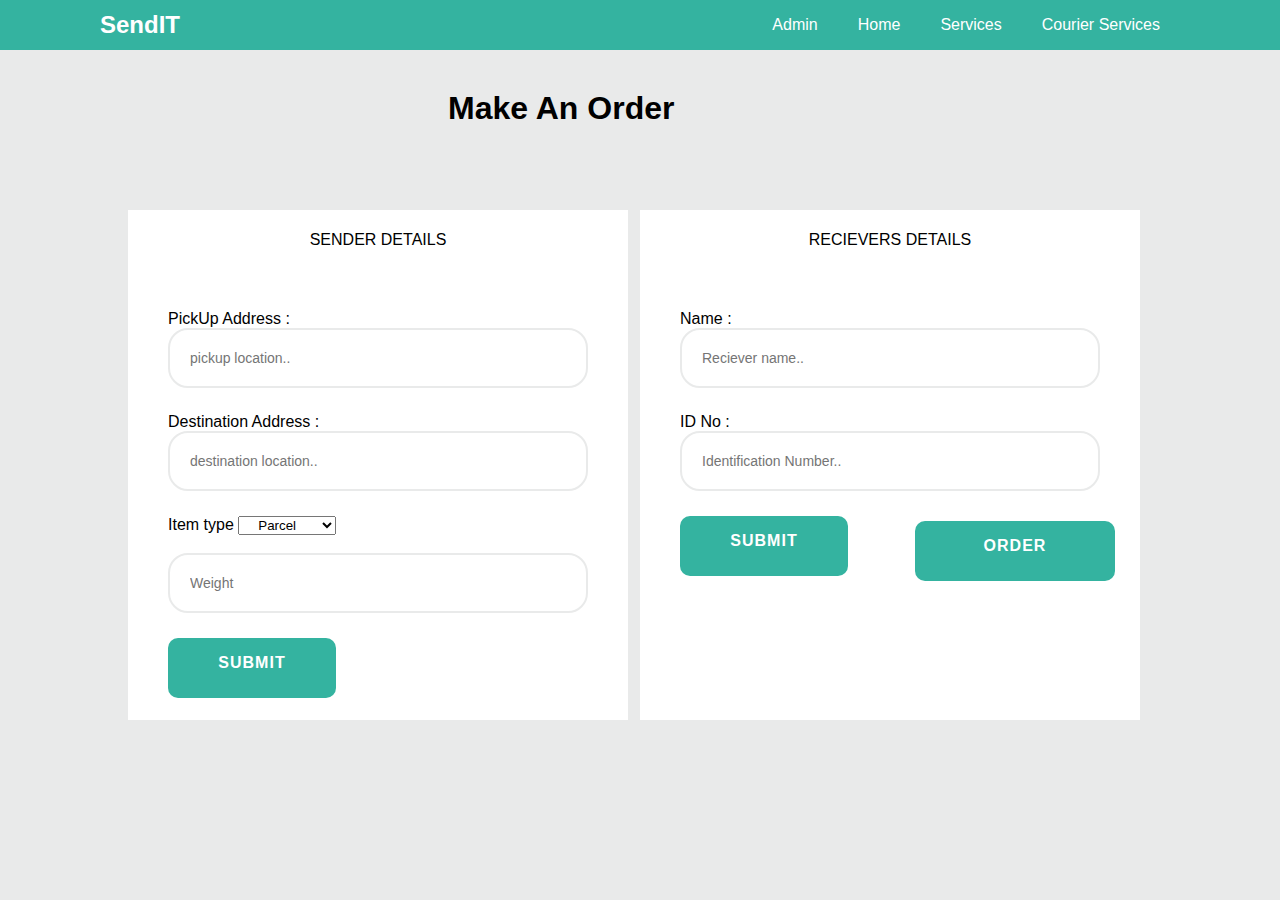
<file: UI/index.html>
<!DOCTYPE html>
<html>
<head>
	<meta charset="utf-8">
	<title>SendIT</title>
    <link rel="stylesheet" type="text/css" href="style.css">
    <link rel="stylesheet" href="https://use.fontawesome.com/releases/v5.3.1/css/all.css">
    <meta name="viewport" content="width=device-width, initial-scale=1.0">
  </head>
<body>
    <header>        
        <div class="logo">SendIT</div>
        <form>
            <nav>
                <ul>
                    <li><a href="admin.html" >Admin</a></li>
                    <li><a href="#" >Home</a></li>
                    <li><a href="services.html" >Services</a></li>
                    <li><a href="#" onclick="redirector1()" >Courier Services</a></li>
                </ul>        
            </nav>
        </form>
         </header>
         <div class="title"><H1>Make An Order</H1></div>
                <div class="container1">
                    <div class="signup">Sender Details</div>
                  <form>
                    <div class="signup-form">
                        <label>PickUp Address :<input type="text" placeholder="pickup location.." class="input"><br /></label>
                        <p>Destination Address :</p><input type="text" placeholder="destination location.." class="input">
                        <text>Item type</text>
                        <select class="item">
                                <option value="volvo">Parcel</option>
                                <option value="saab">Envelope</option>

                        </select>
                        <br><br>
                        <input type="text" placeholder="Weight" class="input"><br />
                        
                        <div class="btn"><a href="#">Submit</a></div>
                        </div>
                 </form>
                  
                </div>
            
                <form>
                    <div class="container">
                            <div class="signup">Recievers Details</div>
                        
                            <div class="signup-form">
                                <p>Name :</p><input type="text" placeholder="Reciever name.." class="input"><br />
                                <p>ID No :</p><input type="text" placeholder="Identification Number.." class="input"><br />
                                <div class="btn"><a href="#">Submit</a></div><br><br>
                                <div class="btn1"><a href="#">Order</a></div>
                                </div>
                </form>
                      
                    </div>
          

          

        
        
    <script type="text/javascript">
        function redirector(){
            window.location="register.html"
        }

        function redirector1(){
            window.location="login.html"
        }

        function redirector2(){
            window.location="courier.html"
        }

    
</script>
  </body>
</html>
</file>
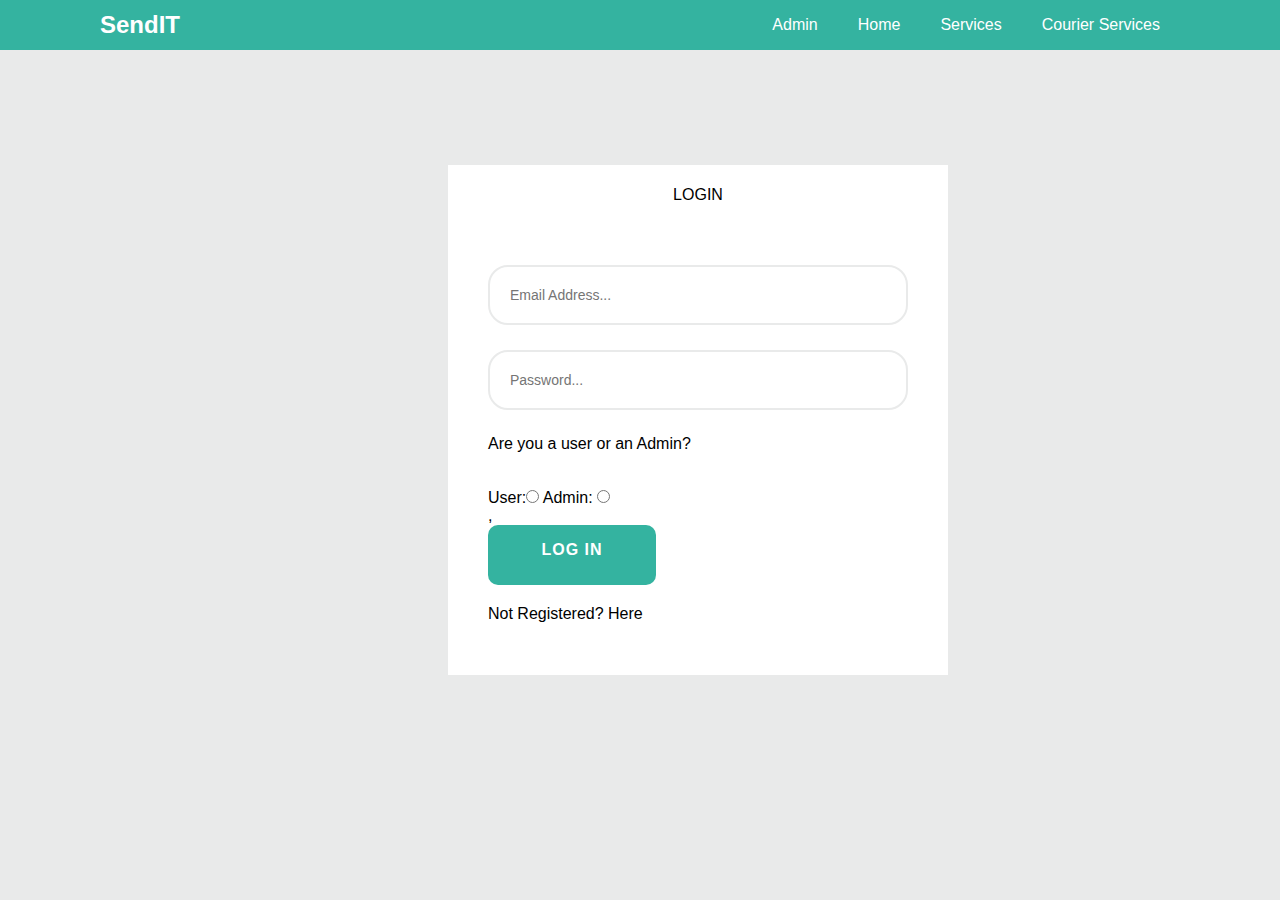
<file: UI/login.html>
<!DOCTYPE html>
<html>
<head>
	<meta charset="utf-8">
	<title>Login Form</title>
	<link rel="stylesheet" type="text/css" href="style.css">

</head>
<body>
		<header>        
				<div class="logo">SendIT</div>
				<form>
					<nav>
						<ul>
							<li><a href="admin.html" >Admin</a></li>

							<li><a href="index.html" class="active">Home</a></li>
							<li><a href="services.html" >Services</a></li>
							<li><a href="#" onclick="redirector1()" >Courier Services</a></li>
							
						</ul>        
					</nav>
				</form>
		</header>
	<div class="login_wrapper">
	    <div class="container">
	      
	      
	      <div class="login">LOGIN</div>
	      <form action="#">


	      <div class="login-form">
	          <input type="text" placeholder="Email Address..." class="input" required><br />
			  <input type="password" placeholder="Password..." class="input" required><br />
			  <p>Are you a user or an Admin?</p><br><br>
			  	User:<input type="radio" name="user" value="user" required>
				Admin: <input type="radio" name="user" value="admin" required><br>,<br>
	          <div class="btn"><a href="courier.html">log in</a></div>
			  <span>Not Registered? <a href="#" onclick="redirector()">Here</a></span>
	       </div>
	    </form>
	    </div>
  </div>
  <script type="text/javascript">
                function redirector(){
                    window.location="register.html"
                }

                function redirector1(){
                    window.location="login.html"
                }

                function redirector2(){
                    window.location="courier.html"
                }

            
        </script>
</body>
</html>
</file>
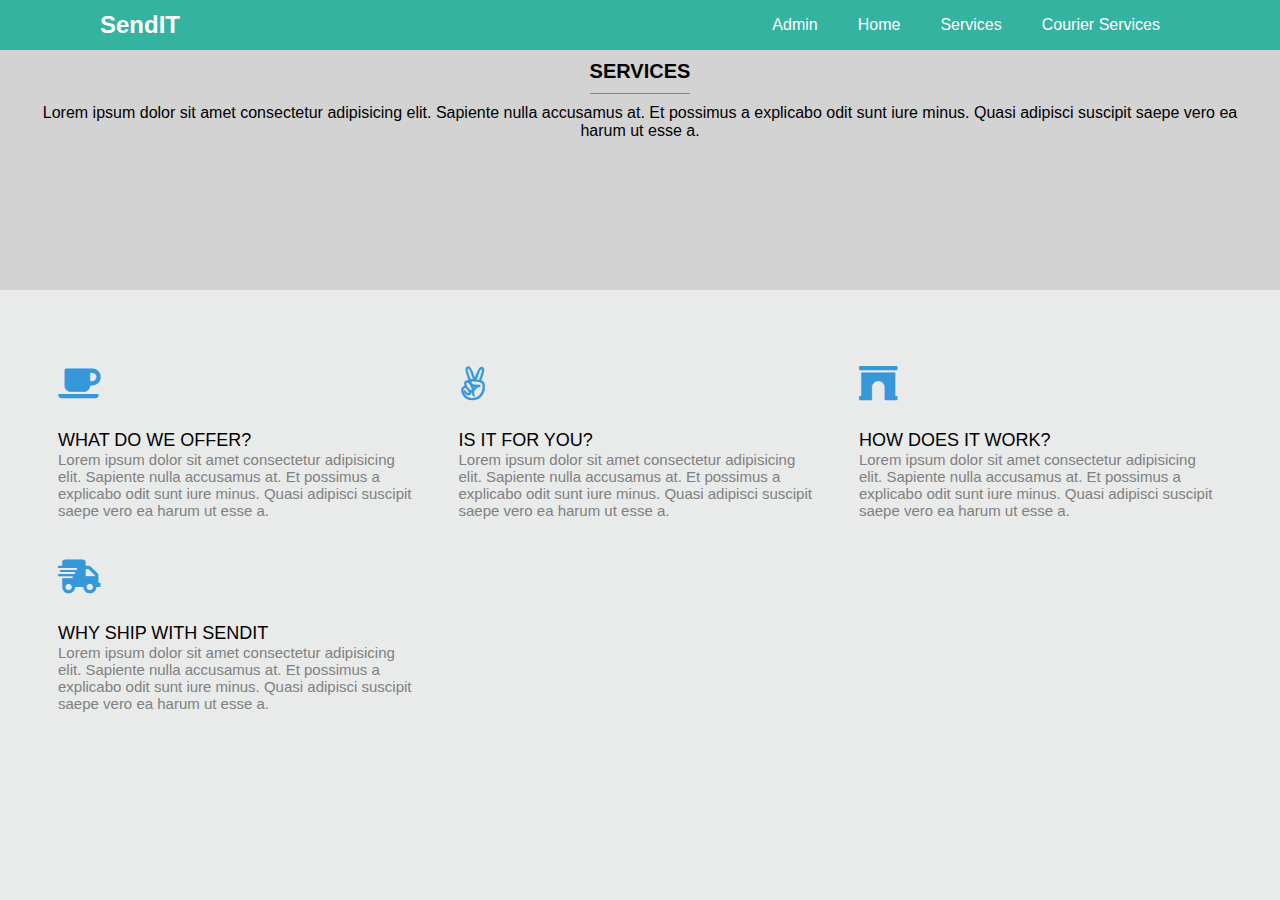
<file: UI/services.html>
<!DOCTYPE html>
<html lang="en" dir="ltr">
  <head>
    <meta charset="utf-8">
    <title></title>
    <link rel="stylesheet" href="style.css">
    <link rel="stylesheet" href="https://use.fontawesome.com/releases/v5.3.1/css/all.css">
    <meta name="viewport" content="width=device-width, initial-scale=1.0">
  </head>
  <body>
        <header>        
        <div class="logo">SendIT</div>
        <form>
					<nav>
						<ul>
              <li><a href="admin.html" >Admin</a></li>
							<li><a href="index.html" class="active" >Home</a></li>
							<li><a href="services.html" >Services</a></li>
							<li><a href="#" onclick="redirector1()" >Courier Services</a></li>
						</ul>        
          </nav>
        </form>
		</header>
    <div class="services">
      <div class="top">

        <center><h1>Services</h1></center>
        <div class="top_1">
                <center><p>Lorem ipsum dolor sit amet consectetur adipisicing elit. 
                Sapiente nulla accusamus at. Et possimus a explicabo odit sunt iure minus. 
                Quasi adipisci suscipit saepe vero ea harum ut esse a.</p></center>
        </div>

      </div>
      <br><br>

      <div class="bottom">
            <div class="service">
                    <i class="fas fa-coffee"></i>
                    <h2>What do we offer?</h2>
                    <p>Lorem ipsum dolor sit amet consectetur adipisicing elit. 
                            Sapiente nulla accusamus at. Et possimus a explicabo odit sunt iure minus. 
                            Quasi adipisci suscipit saepe vero ea harum ut esse a.</p>
                  </div>
          
                  <div class="service">
                     <i class="fab fa-angellist"></i></i>
                    <h2>Is it for you?</h2>
                    <p>Lorem ipsum dolor sit amet consectetur adipisicing elit. 
                            Sapiente nulla accusamus at. Et possimus a explicabo odit sunt iure minus. 
                            Quasi adipisci suscipit saepe vero ea harum ut esse a.</p>
                  </div>
          
                  <div class="service">
                    <i class="fas fa-archway"></i>
                    <h2>How does it work?</h2>
                    <p>Lorem ipsum dolor sit amet consectetur adipisicing elit. 
                            Sapiente nulla accusamus at. Et possimus a explicabo odit sunt iure minus. 
                            Quasi adipisci suscipit saepe vero ea harum ut esse a.</p>
                  </div>

                  <div class="service">
                        <i class="fas fa-shipping-fast"></i>
                        <h2>Why ship with SendIT</h2>
                        <p>Lorem ipsum dolor sit amet consectetur adipisicing elit. 
                                Sapiente nulla accusamus at. Et possimus a explicabo odit sunt iure minus. 
                                Quasi adipisci suscipit saepe vero ea harum ut esse a.</p>
                   </div>
          
                </div>

    </div>
    <script type="text/javascript">
        function redirector(){
            window.location="register.html"
        }

        function redirector1(){
            window.location="login.html"
        }

        function redirector2(){
            window.location="courier.html"
        }

    
</script>
  </body>
</html>
</file>
<file: UI/style.css>
*{
  margin: 0;
  padding: 0;
}

body{
    font-family: "montserrat",sans-serif;
    background: #e9eaea;
   user-select: none;
   outline: none;
}
.login_wrapper{
  position: absolute;
  height: auto;
  top: 15%;
  left: 35%;
  background: #e9eaea;

}
.lin a{
  outline: none;

}

.title{
  position: absolute;
  height: auto;
  top: 10%;
  left: 35%;
  background: #e9eaea;
}

.container1{
  width: 500px;
  margin: 30px auto;
  height: auto;
  overflow: hidden;
  position: absolute;
  height: auto;
  top: 20%;
  left: 10%;
  background: #e9eaea;

}
.container{
  width: 500px;
  margin: 30px auto;
  height: auto;
  overflow: hidden;
  position: absolute;
  height: auto;
  top: 20%;
  left: 50%;
  background: #e9eaea;

}



.c_table{
    position: absolute;
    top: 15%;
    left: 25%;
    background: #e9eaea;

}

.dash{
  position: absolute;
  color: white;
  top: 10%;
  left: 45%;
  padding-top: 5px; 
  padding-bottom: 5px;
  padding-right: 5px;
  padding-left: 5px;
  background: #34b3a0;

}

.c_table{
  position: absolute;
  top: 15%;
  left: 17%;
}

.c_table table{

  width: 500px;
}
.c_table th{
  text-align: left;
  color: #34b3a0;
}

table, th, td{
  padding: 20px; 
  border: 1px solid #000;
  border-collapse: collapse;
}
td: hover{
  background: red;
}




.signup,
.login{
  width: 100%;
  background: #fff;
  float: left;
  height: 60px;
  line-height: 60px;
  text-align: center;
  cursor: pointer;
  text-transform: uppercase;
}

.signup-form,
.login-form{
  background: #fff;
  padding: 40px;
  clear: both;
  width: 100%;
  box-sizing: border-box;
  height: 450px;
}
.signup-form{
	height: 450px;
}
.item{
  padding-right: 5px; 
  padding-left: 15px;
}

.input{
  width: 100%;
  border-radius: 20px;
  padding: 20px;
  box-sizing: border-box;
  margin-bottom: 25px;
  border: 2px solid #e9eaea;
  color: #3e3e40;
  font-size: 14px;
  outline: none;
  transform: all 0.5s ease;
}

.input:focus{
  border: 2px solid #34b3a0;
}

.btn{
  border-radius: 10px;
  width: 40%;
  background: #34b3a0;
  height: 60px;
  text-align: center;
  line-height: 60px;
  text-transform: uppercase;
  color: #fff;
  font-weight: bold;
  letter-spacing: 1px;
  cursor: pointer;
  margin-bottom: 20px;
}
.btn1{
  border-radius: 10px;
  position: absolute;
  top: 60.9%;
  left: 55%;
  width: 40%;
  background: #34b3a0;
  height: 60px;
  text-align: center;
  line-height: 60px;
  text-transform: uppercase;
  color: #fff;
  font-weight: bold;
  letter-spacing: 1px;
  cursor: pointer;
  margin-bottom: 20px;
}

.btn a, 
.btn1 a{
    outline: none;
    height: 50px;
    line-height: 50px;
    padding: 0 10px;
    color: #fff;
    text-decoration: none;
    display: block;
} 

header{
    position: absolute;
    top: 0;
    left: 0;
    padding: 0 100px;
    background: #34b3a0;
    width: 100%;
    box-sizing: border-box;
}

header .logo{
    color: #fff;
    height: 50px;
    line-height: 50px;
    font-size: 24px;
    float: left;
    font-weight: bold;
}

header nav{
    float: right;
}

header nav ul{
    margin: 0;
    padding: 0;
    display: flex;
}

header nav ul li{
    list-style: none;

}

header nav ul li a{
    height: 50px;
    line-height: 50px;
    padding: 0 20px;
    color: #fff;
    text-decoration: none;
    display: block;
}
header nav ul li a:hover{
    color: #fff;
    background: #2196f3;
}


span a{
  text-decoration: none;
  color: #000;
}

a:hover {
    color: hotpink;
}


/* services.html styling */
.services h1{
  display: inline-block;
  text-transform: uppercase;
  border-bottom: 1px solid #3498db;
  font-size: 20px;
  padding-bottom: 10px;
  margin-top: 40px;
}
.icon{
  padding-bottom: 10px;
}

.top{
  background: lightgrey;
  max-width:100%;
  height: 250px;
  margin: auto;
  overflow: hidden;
  padding: 20px;
}
.top_1{

  text-align: center;
  padding-top: 10px; 
}

.bottom{
  max-width: 1200px;
  margin: auto;
  overflow: hidden;
  padding: 20px;
}
.service{
  display: inline-block;
  width: calc(100% / 3);
  margin: 0 -2px;
  padding: 20px;
  box-sizing: border-box;
  cursor: pointer;
  transition: 0.4s;
}
.service:hover{
  background: #ddd;
}
.service i{
  color: #3498db;
  font-size: 34px;
  margin-bottom: 30px;
}
.service h2{
  font-size: 18px;
  text-transform: uppercase;
  font-weight: 500;
  margin: 0;
}
.service p{
  color: gray;
  font-size: 15px;
  font-weight: 500;
}
</file>
